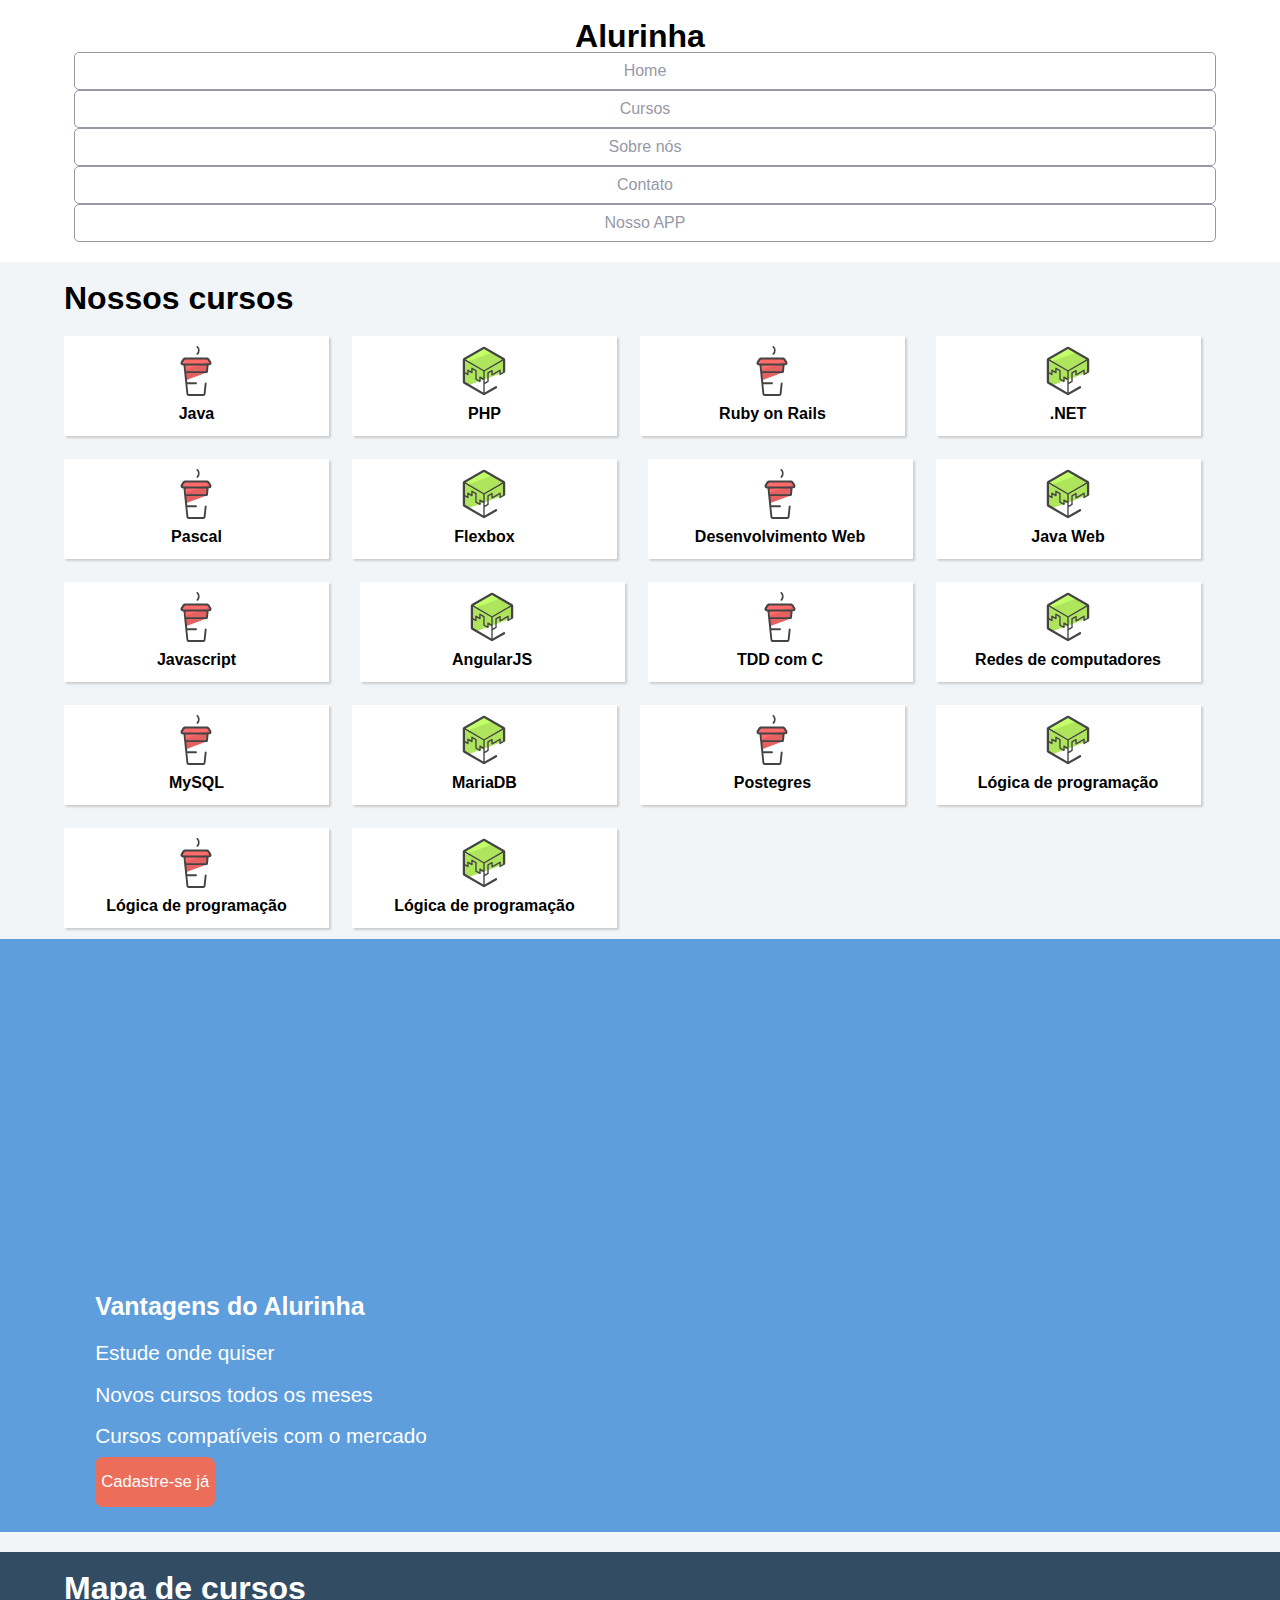
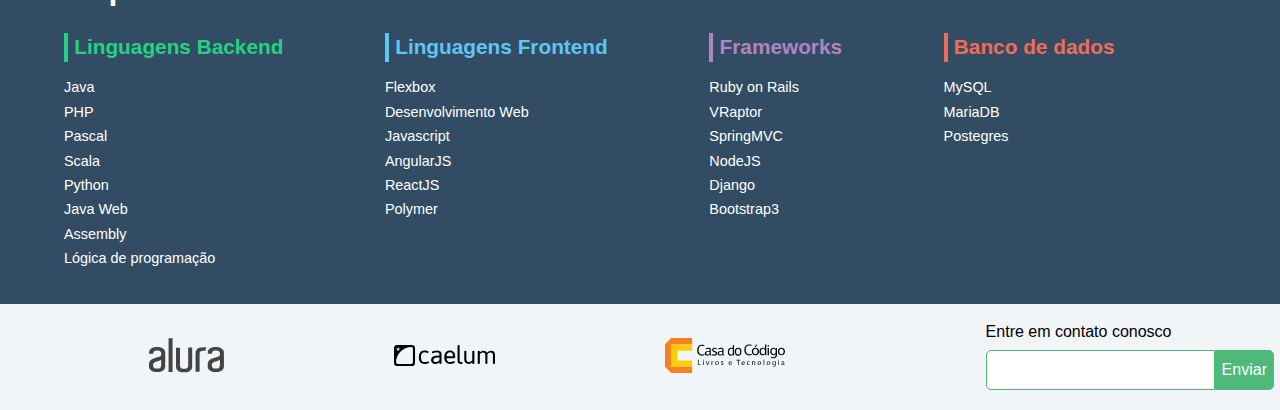
<file: FlexBox/index.html>
<!doctype html>
<html>
<head>
	<meta charset="utf-8">
	<meta name="viewport" content="width=device-width, initial-scale=1">
	<title>Alurinha | Cursos online</title>
	<link rel="stylesheet" href="css/reset.css">
	<link rel="stylesheet" href="css/style.css">
	<link rel="stylesheet" href="css/flexbox.css">
</head>
<body>

	<header class="cabecalhoPrincipal">
		<div class="container">
			<h1 class="cabecalhoPrincipal-titulo">
				<a href="#">Alurinha</a>
			</h1>

			<nav class="cabecalhoPrincipal-nav">
				<a class="cabecalhoPrincipal-nav-link" href="#">Home</a>
				<a class="cabecalhoPrincipal-nav-link" href="#">Cursos</a>
				<a class="cabecalhoPrincipal-nav-link" href="#">Sobre nós</a>
				<a class="cabecalhoPrincipal-nav-link" href="#">Contato</a>
				<a class="cabecalhoPrincipal-nav-link cabecalhoPrincipal-nav-link-app" href="#">Nosso APP</a>
			</nav>
		</div>

	</header>

	<main class="conteudoPrincipal">
		<div class="container">
			<h2 class="subtitulo">Nossos cursos</h2>

			<nav>
				<ul class="conteudoPrincipal-cursos">
					<li class="conteudoPrincipal-cursos-link"><a href="#">Java</a></li>
					<li class="conteudoPrincipal-cursos-link"><a href="#">PHP</a></li>
					<li class="conteudoPrincipal-cursos-link"><a href="#">Ruby on Rails</a></li>
					<li class="conteudoPrincipal-cursos-link"><a href="#">.NET</a></li>
					<li class="conteudoPrincipal-cursos-link"><a href="#">Pascal</a></li>
					<li class="conteudoPrincipal-cursos-link"><a href="#">Flexbox</a></li>
					<li class="conteudoPrincipal-cursos-link"><a href="#">Desenvolvimento Web</a></li>
					<li class="conteudoPrincipal-cursos-link"><a href="#">Java Web</a></li>
					<li class="conteudoPrincipal-cursos-link"><a href="#">Javascript</a></li>
					<li class="conteudoPrincipal-cursos-link"><a href="#">AngularJS</a></li>
					<li class="conteudoPrincipal-cursos-link"><a href="#">TDD com C</a></li>
					<li class="conteudoPrincipal-cursos-link"><a href="#">Redes de computadores</a></li>
					<li class="conteudoPrincipal-cursos-link"><a href="#">MySQL</a></li>
					<li class="conteudoPrincipal-cursos-link"><a href="#">MariaDB</a></li>
					<li class="conteudoPrincipal-cursos-link"><a href="#">Postegres</a></li>
					<li class="conteudoPrincipal-cursos-link"><a href="#">Lógica de programação</a></li>
					<li class="conteudoPrincipal-cursos-link"><a href="#">Lógica de programação</a></li>
					<li class="conteudoPrincipal-cursos-link"><a href="#">Lógica de programação</a></li>
				</ul>
			</nav>
		</div>

		<section class="videoSobre">
			<div class="container">
				<iframe class="videoSobre-video" width="560" height="315" src="https://www.youtube.com/embed/bIlOsJzBVaY?list=PLh2Y_pKOa4UcF1BYPJR3EIMRi3nWAUxIp" frameborder="0" allowfullscreen></iframe>
				
				<div class="videoSobre-sobre">
					<h2 class="videoSobre-sobre-title">Vantagens do Alurinha</h2>
					<ul class="videoSobre-sobre-list">
						<li class="videoSobre-sobre-item">Estude onde quiser</li>
						<li class="videoSobre-sobre-item">Novos cursos todos os meses</li>
						<li class="videoSobre-sobre-item">Cursos compatíveis com o mercado</li>
					</ul>
					<button class="videoSobre-button">Cadastre-se já</button>
				</div>
			</div>
		</section>

	</main>

	<footer class="rodapePrincipal">
		<div class="container">

			<section class="rodapePrincipal-navMap">
				<h3 class="subtitulo">Mapa de cursos</h3>
				<nav class="rodapePrincipal-navMap-list">

					<h4 class="navmap-list-title navmap-list-title-backend">Linguagens Backend</h4>
					<a class="rodapePrincipal-navMap-link" href="#">Java</a>
					<a class="rodapePrincipal-navMap-link" href="#">PHP</a>
					<a class="rodapePrincipal-navMap-link" href="#">Pascal</a>
					<a class="rodapePrincipal-navMap-link" href="#">Scala</a>
					<a class="rodapePrincipal-navMap-link" href="#">Python</a>
					<a class="rodapePrincipal-navMap-link" href="#">Java Web</a>
					<a class="rodapePrincipal-navMap-link" href="#">Assembly</a>
					<a class="rodapePrincipal-navMap-link" href="#">Lógica de programação</a>

					<h4 class="navmap-list-title navmap-list-title-frontend">Linguagens Frontend</h4>
					<a class="rodapePrincipal-navMap-link" href="#">Flexbox</a>
					<a class="rodapePrincipal-navMap-link" href="#">Desenvolvimento Web</a>
					<a class="rodapePrincipal-navMap-link" href="#">Javascript</a>
					<a class="rodapePrincipal-navMap-link" href="#">AngularJS</a>
					<a class="rodapePrincipal-navMap-link" href="#">ReactJS</a>
					<a class="rodapePrincipal-navMap-link" href="#">Polymer</a>
					
					<h4 class="navmap-list-title navmap-list-title-framework">Frameworks</h4>
					<a class="rodapePrincipal-navMap-link" href="#">Ruby on Rails</a>
					<a class="rodapePrincipal-navMap-link" href="#">VRaptor</a>
					<a class="rodapePrincipal-navMap-link" href="#">SpringMVC</a>
					<a class="rodapePrincipal-navMap-link" href="#">NodeJS</a>
					<a class="rodapePrincipal-navMap-link" href="#">Django</a>
					<a class="rodapePrincipal-navMap-link" href="#">Bootstrap3</a>

					<h4 class="navmap-list-title navmap-list-title-bancoDeDados">Banco de dados</h4>
					<a class="rodapePrincipal-navMap-link" href="#">MySQL</a>
					<a class="rodapePrincipal-navMap-link" href="#">MariaDB</a>
					<a class="rodapePrincipal-navMap-link" href="#">Postegres</a>

				</nav>
			</section>

		</div>

		<section class="rodapePrincipal-patrocinadores">
			<div class="container">
				<ul class="rodapePrincipal-patrocinadores-list">
					<li>
						<a class="rodapePrincipal-patrocinadores-list-link patrocinadores-list-link-alura" href="#">
							<img src="img/logos/alura.svg" alt="Logo da Alura">
						</a>
					</li>
					<li>
						<a class="rodapePrincipal-patrocinadores-list-link patrocinadores-list-link-caelum" href="#">
							<img src="img/logos/caelum.svg" alt="Logo da Caelum">
						</a>
					</li>
					<li>
						<a class="rodapePrincipal-patrocinadores-list-link patrocinadores-list-link-casaDoCodigo" href="#">
							<img src="img/logos/cdc.svg" alt="Logo da Casa do Código">
						</a>
					</li>
				</ul>
				<form class="rodapePrincipal-contatoForm" action="#">
					<fieldset>
						<legend class="rodapePrincipal-contatoForm-legend" for="email-contato">Entre em contato conosco</legend>
						<div class="rodapePrincipal-contatoForm-fieldset"> 
							<input class="rodapePrincipal-contatoForm-emailInput" type="email" name="email-contato" id="email-contato">
							<button class="rodapePrincipal-contatoForm-submit" type="submit">Enviar</button>
						</div>
					</fieldset>
				</form>
			</div>
		</section>
	</footer>

</body>
</html>
</file>
<file: FlexBox/css/style.css>
body {
	background-color: #F2F5F7;
	font-family: 'Open Sans',Arial,sans-serif;
}

.container {
	width: 94%;
	margin: 0 auto;
}

.cabecalhoPrincipal {
	background-color: #FFF;
	padding: 20px 0;
}

.cabecalhoPrincipal-titulo {
	font-weight: bold;
	font-size: 2em;
	margin-bottom: 20px;
}

.cabecalhoPrincipal-titulo a {
	text-decoration: none;
	color: inherit;
}

.cabecalhoPrincipal-nav-link {
	padding: 10px;
	margin-bottom: 10px;
	color: #9799A6;
	background-color: #FFF;
	text-decoration: none;
	transition: .5s;
	display: block;

	border-bottom: 1px solid #9799A6;
}

.conteudoPrincipal {
	margin-top: 20px;
	margin-bottom: 20px;
}

.subtitulo {
	font-weight: bold;
	font-size: 32px;
	margin-bottom: 10px;
	text-align: center;
}

.conteudoPrincipal-cursos-link {
	height: 100px;
	background-color: #FFF;
	text-align: center;
	margin: 1%;
	transition: .3s;
	box-shadow: 2px 2px 2px #CCC;
	position: relative;
}

.conteudoPrincipal-cursos-link a {
	text-decoration: none;
	color: #000;
	font-weight: bold;
	display: block;
	width: 100%;
	height: 100%;
	position: absolute;
	top: 0;
	left: 0;
}

.conteudoPrincipal-cursos-link:hover {
	box-shadow: 4px 4px 4px #CCC;
}

.conteudoPrincipal-cursos-link a:before {
	content: '';
	display: block;
	width: 50px;
	height: 50px;
	margin: 10px auto;
}

.conteudoPrincipal-cursos-link:nth-child(even) a:before {
	background: url(../img/background1.svg) no-repeat;	
}

.conteudoPrincipal-cursos-link:nth-child(odd) a:before {
	background: url(../img/background2.svg) no-repeat;
}


.rodapePrincipal {
	background-color: #324C64;
	padding-top: 20px;
}

.rodapePrincipal .subtitulo {
	color: #FFF;
}

.rodapePrincipal-navMap-link {
	text-decoration: none;
	color: #FFF;
	margin-top: 10px;
}

.rodapePrincipal-navMap-link {
	font-size: .9em;
}

.navmap-list-title {
	font-weight: 700;
	font-size: 1.3em;
	margin: .9em 0;
	padding-left: .3em;
	padding-top: .2em;
	padding-bottom: .2em;
}

.navmap-list-title + .rodapePrincipal-navMap-link {
	margin-top: 0;
}

.navmap-list-title-bancoDeDados { color: #EC6E5A; border-left: 4px solid #EC6E5A; }
.navmap-list-title-framework { color: #AD85BF; border-left: 4px solid #AD85BF; }
.navmap-list-title-frontend { color: #5EC6F3; border-left: 4px solid #5EC6F3; }
.navmap-list-title-backend { color: #25D285; border-left: 4px solid #25D285; }

.rodapePrincipal-patrocinadores {
	margin-top: 30px;
	background: #F2F5F7;
	padding: 20px 0;
}

.rodapePrincipal-contatoForm {
	margin-top: 20px;
	text-align: center;
}

.rodapePrincipal-contatoForm label[for=email-contato] {
	font-weight: bold;
	font-size: 14px;
	color: #000;
	margin-bottom: 5px;
	display: block;
}

.rodapePrincipal-contatoForm-emailInput {
	border-top-left-radius: 5px;
	border-bottom-left-radius: 5px;
	padding: 10px;
}

.rodapePrincipal-contatoForm-submit {
	border-top-right-radius: 5px;
	border-bottom-right-radius: 5px;
	background-color: #4DBA7A;
	color: #FFF;
	cursor: pointer;
	
}

.rodapePrincipal-contatoForm-submit,
.rodapePrincipal-contatoForm-emailInput {
	outline: 0;
	border: 1px solid #4DBA7A;
	box-sizing: border-box;
	font-size: 16px;
}

.videoSobre {
	background-color: #5E9EDC;
	padding: 25px 0;

}

.videoSobre-video {
	max-width: 100%;
}

.videoSobre .container {
	color: #FFF;
}

.videoSobre-sobre-title {
	font-size: 1.2em;
	font-weight: bolder;
}

.videoSobre-sobre {
	font-size: 1.3em;
	line-height: 2;
}

.videoSobre-button {
	border-radius: 8px;
	background-color: #ec6e5a;
	display: block;
	color: #FFF;
	border: none;
	height: 50px;
	font-size: .8em;
	outline: none;
}

.rodapePrincipal-contatoForm-legend {
	margin-bottom: 10px;
}

@media(min-width: 769px) {


	.container {
		width: 90%;	
	}

	.subtitulo {
		text-align: left;
	}

	.cabecalhoPrincipal-nav-link {
		border-radius: 5px;
		border: 1px solid #9799A6;
	}

	.cabecalhoPrincipal-nav-link:hover {
		color: #FFF;
		background-color: #9799A6;
	}

	.cabecalhoPrincipal-titulo {
		margin: 0;
	}

	.cabecalhoPrincipal-nav {
		width: auto;
	}

	.cabecalhoPrincipal-nav-link {
		width: auto;
		margin: 0 0 0 10px;
	}

	.rodapePrincipal-contatoForm {
		margin-top: 0;
		text-align: left;
	}

	.conteudoPrincipal-cursos-link:nth-child(3n) {
		margin-right: 0;
	}

	.conteudoPrincipal-cursos-link:nth-child(3n+1) {
		margin-left: 0;
	}

}

@media(min-width: 1000px) {
	.conteudoPrincipal-cursos-link {
		margin: 1.33%;
	}

	.conteudoPrincipal-cursos-link:nth-child(3n) {
		margin-right: 1.33%;
	}

	.conteudoPrincipal-cursos-link:nth-child(3n+1) {
		margin-left: 1.33%;
	}

	.conteudoPrincipal-cursos-link:nth-child(4n) {
		margin-right: 0;
	}

	.conteudoPrincipal-cursos-link:nth-child(4n+1) {
		margin-left: 0;
	}

	.videoSobre-sobre {
		margin-left: 1.5em;
	}

}
</file>
<file: FlexBox/css/flexbox.css>
/*.cabecalhoPrincipal-titulo{
    /*display: inline-block;
    vertical-align: middle;
}

.cabecalhoPrincipal-nav{
    /*display: inline-block;
    vertical-align: middle; centralizar o display. o float joga para lado porem o conteudo fica por cima
    margin-left: 600px; 
} */

.cabecalhoPrincipal .container{
    display: flex;
    align-items: center;
    justify-content: space-between; /*espaço entre os elementos*/
}
.cabecalhoPrincipal-nav{
    display: flex; /* quando não tem espaço dentro da caixa, o space between n funciona, ai colocar margin*/
    
}

.rodapePrincipal-patrocinadores .container{
    display: flex;
    align-items: center;
    justify-content: space-between;
}
.rodapePrincipal-patrocinadores-list{
    display: flex;
    justify-content: space-around; /* espaço em volta dos elementos*/
    align-items: center;
    width: 70%;
    margin-right: 5% ;
}
.rodapePrincipal-contatoForm{
    width:20%;
}
.rodapePrincipal-contatoForm-fieldset{
    display: flex;
}
.rodapePrincipal-navMap-list {
    display: flex;
    /*flex-direction: column;
    flex-wrap: wrap;*/
    flex-flow:  column wrap; /*atalho para n precisar escrever duas linhas*/
    height: 260px;
}
.conteudoPrincipal-cursos {
    display: flex;
    flex-wrap: wrap;
}
.conteudoPrincipal-cursos-link {
    width: 23%;
    margin: 1%;
}

.conteudoPrincipal-cursos-link:nth-child(4n){
    margin-right: 0;
}
.conteudoPrincipal-cursos-link:nth-child(4n+1){
    margin-left: 0;
}

/*----mobile-----*/
.cabecalhoPrincipal-nav {
    flex-direction:column;
}

  .cabecalhoPrincipal .container{
    flex-direction: column;  
    align-items: initial;
    text-align: center;
}
</file>
